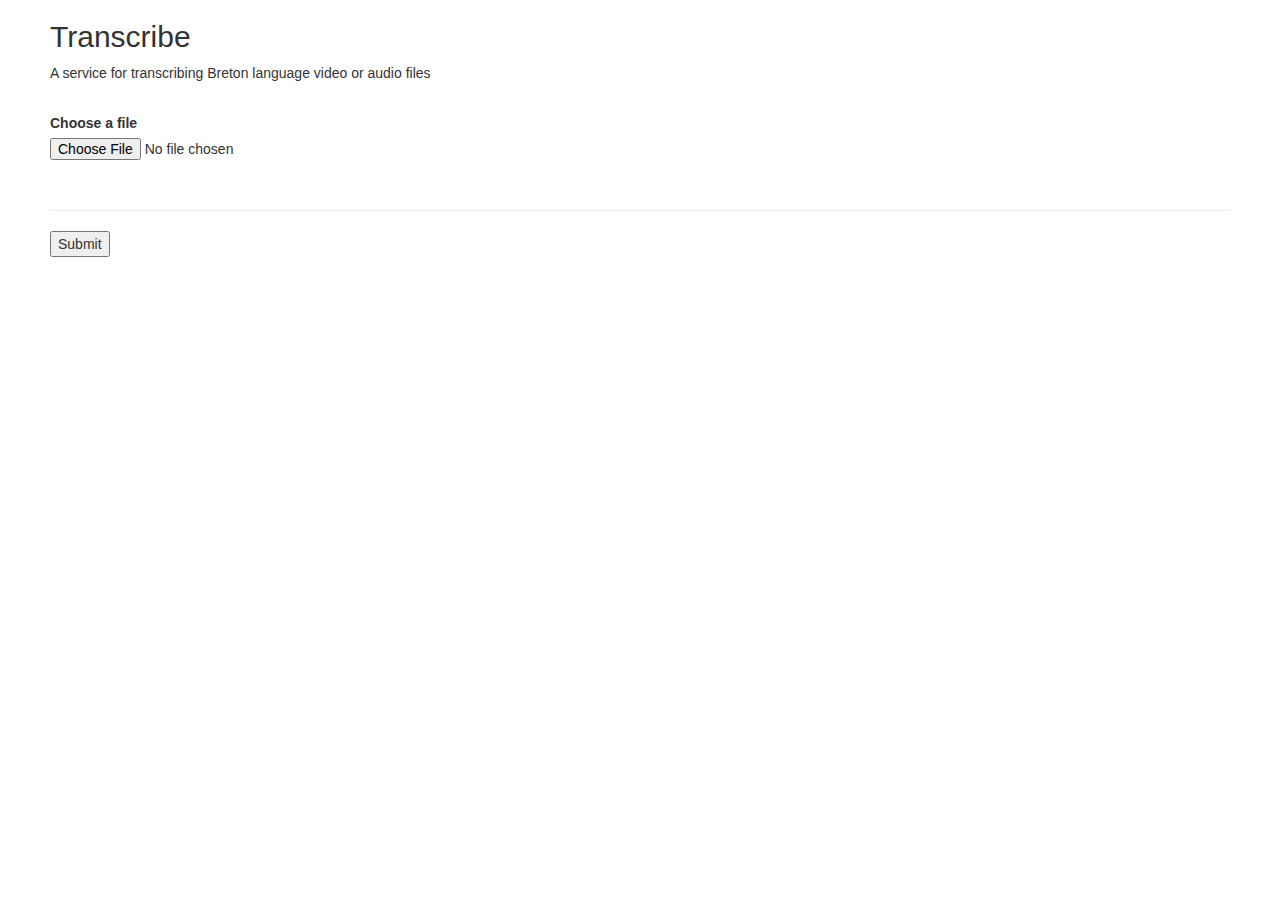
<file: index.html>
<!DOCTYPE html>
<html lang="cy">
<head>
    <meta charset="utf-8">
    <title>Transcribe</title>

    <script src="src/js/script.js" type="text/javascript"></script>
    <script src="src/js/audio/audioRecorder.js" type="text/javascript"></script>
    
    <style>
        #transcriptionContent {
            width:90%;
            height: 500px;
            overflow: hidden;
            overflow-y: scroll;
        }
    </style>
     <link rel="stylesheet" href="https://maxcdn.bootstrapcdn.com/bootstrap/3.3.7/css/bootstrap.min.css" 
     integrity="sha384-BVYiiSIFeK1dGmJRAkycuHAHRg32OmUcww7on3RYdg4Va+PmSTsz/K68vbdEjh4u" crossorigin="anonymous">
</head>

<body style="margin-left: 50px;margin-right: 50px;">


<h2>Transcribe</h2>


<div id="selectFileContainer">
    <p> A service for transcribing Breton language video or audio files</em></p>
    
    <br/>
    <p>
        <label for="soundfile"><strong>Choose a file</strong></label>
        <input type="file" id="soundfile" name="soundfile" />
    </p>

    <br/>

</div>

<p>
    <div id="mediaFilePreview"></div>
</p>

<hr/>

<div id="audioDataSubmit">
    <form id="soundfile_upload" enctype="multipart/form-data" method="POST">
        <button type="button" onclick="SubmitFileForUpload()">Submit</button>
    </form>
</div>

<div id="uploadProgressContainer" style="display: none;">

    <progress id="progressBar" value="0" max="100" style="width: 600px;" ></progress>

    <p id="status"></p>

</div>


<div id="uploadStreamUploadAnimation" style="display: none;">
    
    <p id="loaded_n_total"></p>

    <p>Please wait...</p>

    <img src="upload_animation.gif" />

</div>


<div id="transcribeResultsContainer" style="display: none;">
    
    <h3><label for="sttid_value">Results:</label></h3>
    <div id="sttid_value"></div>
    <br/>
    <div id="transcriptionInProgressContainer" style="display: none;">
        <button id="btnStatus" onclick="submitGetStatus()">Get Status</button>
    </div>

    <p><label for="transcriptions">Transcribe Results</label></p>
    
    <div id="transcriptions"></div>

    <div id="transriptionCompletedResultsContainer" style="display: none;">
        <div id="transcriptionFormatButtons">
            <!--
            <a id="btnDownladMp3"><button>Get mp3</button></a>
            <a id="btnDownloadJson"><button>Get Json</button></a>
            <a id="btnDownloadVadJson"><button>Get VAD Json</button></a>
            <a id="btnDownloadVadCsv"><button>Get VAD CSV</button></a>
            <a id="btnDownloadSRT"><button>Get SRT (segment=6s)</button></a>
            <a id="btnDownloadVTT"><button>Get VTT</button></a>
            -->
            <a id="btnDownloadElan"><button>Get Elan</button></a>
            <a id="btnDownladWav"><button>Get WAV</button></a>
        </div>
    </div>

    <p>
        <div id="transcriptionContent"></div>
    </p>

    <script>
        window.onload = UserInterfaceReady
    </script>

</div>

</body>
</html>
</file>
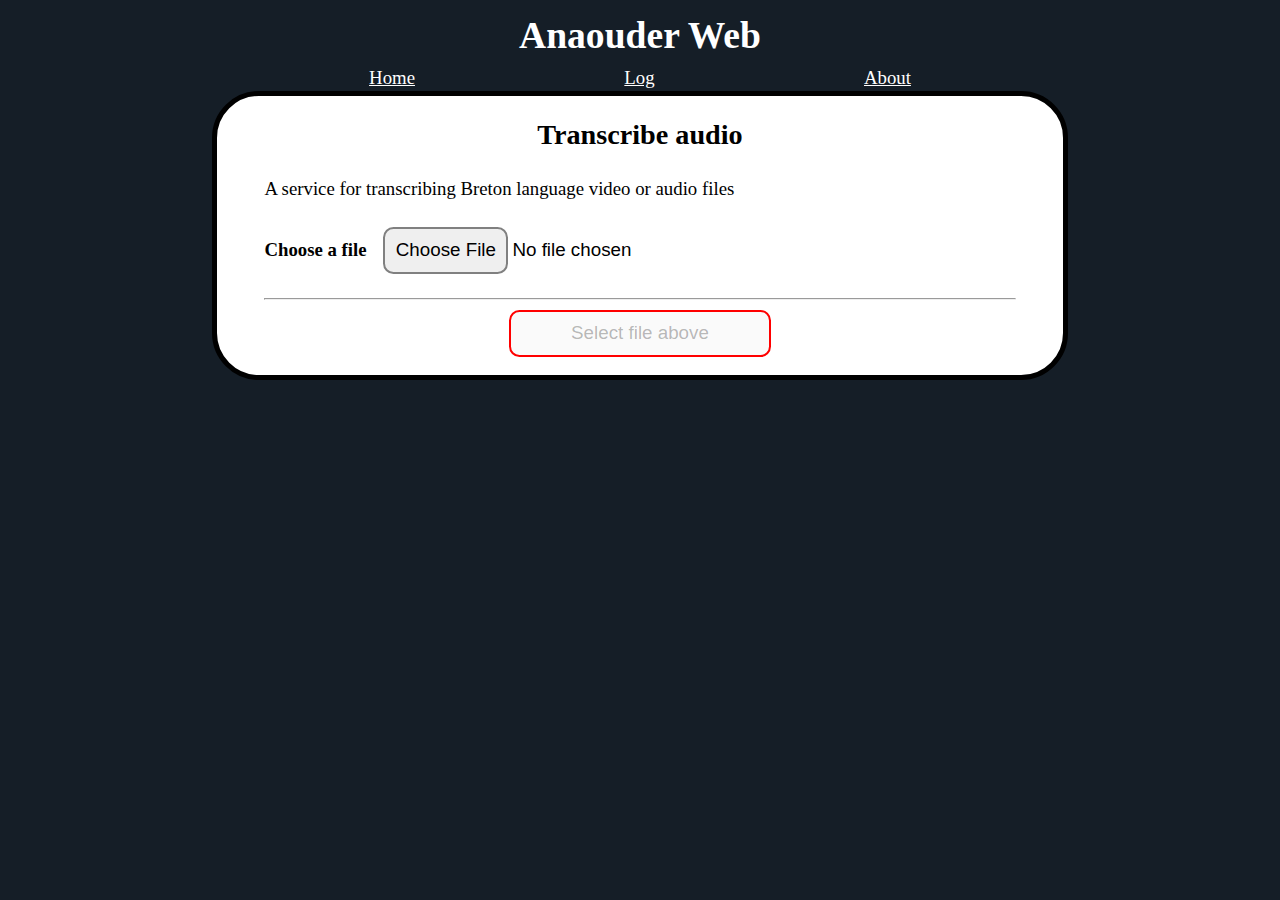
<file: public/index.html>
<!DOCTYPE html>
<html lang="en">

<head>
    <meta charset="utf-8">
    <title>Transcribe</title>
    <!--<link rel="stylesheet" href="https://maxcdn.bootstrapcdn.com/bootstrap/3.3.7/css/bootstrap.min.css" 
    integrity="sha384-BVYiiSIFeK1dGmJRAkycuHAHRg32OmUcww7on3RYdg4Va+PmSTsz/K68vbdEjh4u" crossorigin="anonymous">-->
    <link rel="stylesheet" href="main.css">
    <script src="src/js/core.js" type="text/javascript"></script>
    <script src="src/js/script.js" type="text/javascript"></script>
    <script src="src/js/audio/audioRecorder.js" type="text/javascript"></script>
    <meta name="viewport" content="width=device-width, initial-scale=1.0" />
</head>

<body>
    <header>
        <h1>Anaouder Web</h1>
    </header>
    <nav>
        <a href="/">Home</a>
        <a href="/log.html">Log</a>
        <a href="/">About</a>
    </nav>
    <main>
        <h2>Transcribe audio</h2>

        <div id="selectFileContainer">
            <p> A service for transcribing Breton language video or audio files</em></p>
            <p>
                <label for="soundfile"><strong>Choose a file</strong></label>
                <input onchange="activateSubmit()" type="file" id="soundfile" name="soundfile" />
            </p>
        </div>

        <div id="mediaFilePreview"></div>
        <hr />

        <div id="audioDataSubmit">
            <form id="soundfile_upload" enctype="multipart/form-data" method="POST">
                <button disabled id="submit-button" type="button" onclick="SubmitFileForUpload()">Select file
                    above</button>
            </form>
        </div>

        <div id="uploadProgressContainer" style="display: none;">

            <progress id="progressBar" value="0" max="100" style="width: 80%;"></progress>

            <p id="status"></p>

        </div>


        <div id="uploadStreamUploadAnimation" style="display: none;">

            <p id="loaded_n_total"></p>

            <p>Please wait...</p>

            <img src="upload_animation.gif" />

        </div>
    </main>
</body>

</html>
</file>
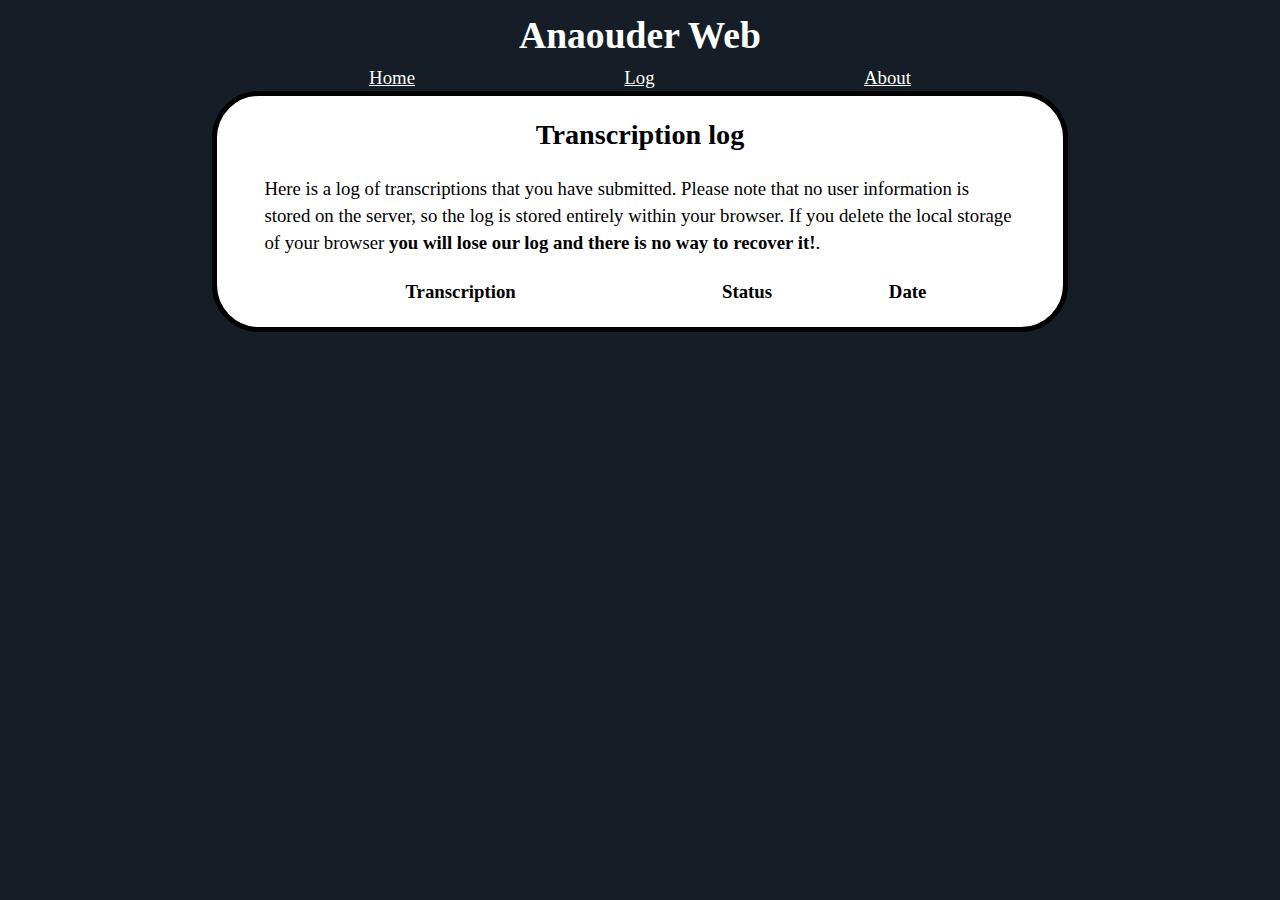
<file: public/log.html>
<!DOCTYPE html>
<html lang="en">

<head>
    <meta charset="utf-8">
    <title>Transcribe</title>
    <link rel="stylesheet" href="main.css">
    <script src="src/js/core.js" type="text/javascript"></script>
    <script src="src/js/log.js" type="text/javascript"></script>
    <meta name="viewport" content="width=device-width, initial-scale=1.0" />
</head>

<body>
    <header>
        <h1>Anaouder Web</h1>
    </header>
    <nav>
        <a href="/">Home</a>
        <a href="/log.html">Log</a>
        <a href="/">About</a>
    </nav>
    <main>
        <h2>Transcription log</h2>
        <p>
            Here is a log of transcriptions that you have submitted.
            Please note that no user information is stored on the server, so the log is stored entirely within your
            browser.
            If you delete the local storage of your browser <strong>you will lose our log and there is no way to recover
                it!</strong>.
        </p>
        <table id="log-table">
            <tr>
                <th>Transcription</th>
                <th>Status</th>
                <th>Date</th>
            </tr>
        </table>
    </main>
</body>

</html>
</file>
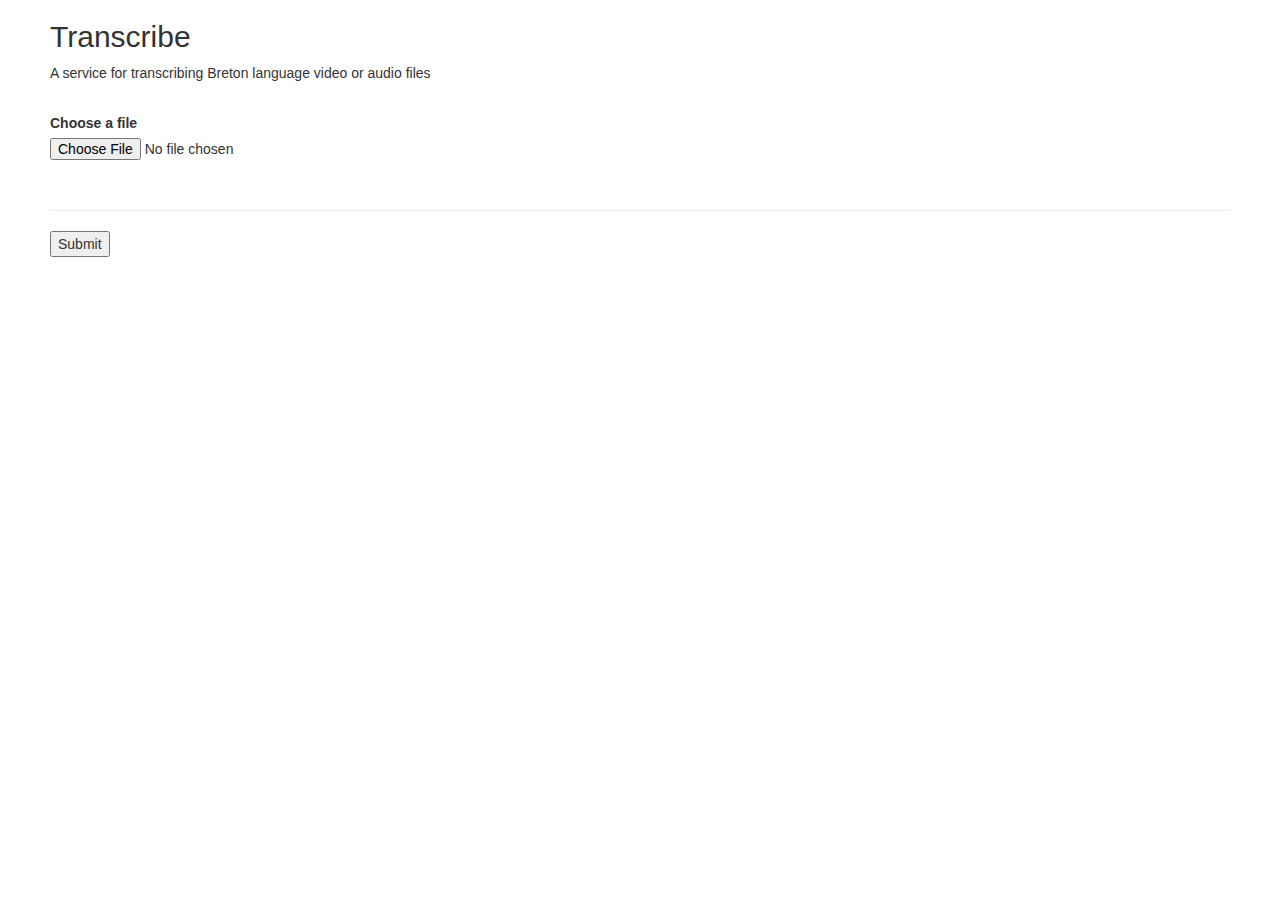
<file: public/result.html>
<!DOCTYPE html>
<html lang="cy">

<head>
    <meta charset="utf-8">
    <title>Transcribe</title>
    <!--<link rel="stylesheet" href="https://maxcdn.bootstrapcdn.com/bootstrap/3.3.7/css/bootstrap.min.css" 
    integrity="sha384-BVYiiSIFeK1dGmJRAkycuHAHRg32OmUcww7on3RYdg4Va+PmSTsz/K68vbdEjh4u" crossorigin="anonymous">-->
    <link rel="stylesheet" href="main.css">
    <script src="src/js/core.js" type="text/javascript"></script>
    <script src="src/js/result.js" type="text/javascript"></script>
    <meta name="viewport" content="width=device-width, initial-scale=1.0" />
</head>

<body>
    <header>
        <h1>Anaouder Web</h1>
    </header>
    <nav>
        <a href="/">Home</a>
        <a href="/log.html">Log</a>
        <a href="/">About</a>
    </nav>
    <main>
        <h2>Transcription result</h2>
        <p>
            This page contains the results from the transcription for the given clip (or they will appear here if
            processing is still ongoing).
            Please keep a copy of the link below. This is a link to get your transcriptions back. If you lose it
            you can't get your transcription back!
        </p>
        <p><strong>Link: </strong><a id="sttid_value" /></p>

        <hr />

        <h3>Media preview:</h3>
        <div id="mediaFilePreview"></div>
        <hr />

        <div id="transcriptionInProgressContainer">
            <button id="btnStatus" onclick="submitGetStatus()">Get Status</button>
        </div>

        <div id="transcribeResultsContainer" style="display: none;">
            <h3>Transcription results</h3>

            <p>You can download the transcription results by choosing your desired format below.></p>

            <div id="transcriptions"></div>

            <div id="transriptionCompletedResultsContainer" style="display: none;">
                <div id="transcriptionFormatButtons">
                    <!--
            <a id="btnDownladMp3"><button>Get mp3</button></a>
            <a id="btnDownloadVadJson"><button>Get VAD Json</button></a>
            <a id="btnDownloadVadCsv"><button>Get VAD CSV</button></a>
            <a id="btnDownloadVTT"><button>Get VTT</button></a>
            -->
                    <a id="btnDownloadElan"><button>Get Elan</button></a>
                    <a id="btnDownloadJson"><button>Get Json</button></a>
                    <a id="btnDownloadSRT"><button>Get SRT</button></a>
                    <a id="btnDownloadText"><button>Get Text</button></a>
                    <a id="btnDownladWav"><button>Get WAV</button></a>
                </div>
            </div>
            <hr />
            <h3>Transcription preview:</h3>
            <p id="transcriptionContent"></p>
        </div>


    </main>
</body>

</html>
</file>
<file: public/main.css>
html, body {
    padding: 0;
    margin: 0;
    background-color: #151E27;
}

table {
    width: 95%;
}

table td:nth-child(3) {
    text-align: right;
}

main, header, nav {
    max-width: 80ch;
    margin-left: auto;
    margin-right: auto;
}

nav {
    padding: 0;
    display: flex;
    justify-content: space-around;
    flex-wrap: wrap;
    list-style-type:none;
    white-space: nowrap;
}

main {
    background-color: white;
    padding: 2ch 5ch;
    border-radius: 5ch;
    border: 5px solid black;
}

header {
    margin-top: 1ch;
    margin-bottom: 0;
    padding: 0;
    color: white;
}

nav {
    color: white;
    align-items: center;
}
nav>a{
    color: white;
}

h1, h2 {
    text-align: center;
    margin-top: 0;
    margin-bottom: 0;
    padding: 0;
}

#transcriptionContent {
    width:90%;
    height: 100%;
    overflow: hidden;
    overflow-y: scroll;
}

#soundfile_upload {
    display: grid;
    align-items: center;
}


input, button, label {
    font-size: 1.175rem;
}

input[type="file"] {
    display: inline-block;
    padding: 6px 12px;
    cursor: pointer;
}

input[type="file"]::file-selector-button, button {
    padding: 1ch;
    transition-duration: 0.4s;
    border-radius: 1ch;
    border: 2px solid grey;
}


#mediaFilePreview>audio {
    width: 75%;
}

#submit-button:enabled {
    border-color: #04AA6D;
    color: black;
}
#submit-button:enabled:hover, input[type="file"]::file-selector-button:hover {
    background-color: #04AA6D;
    border-color: #04AA6D;
    color: white;
}
#submit-button {
    width: 25ch;
    border: red solid 2px;
    text-align: center;
    margin-left: auto;
    margin-right: auto;
    transition-duration: 0.4s;
}

body {
    font-family: "Source Serif 4 Variable", "Source Serif 4", "Source Serif Pro", Georgia, serif;
    margin: 0;
    line-height: 1.45;
    font-size: 1.175rem;
    --type-xxx-large: 3.05rem;
    --type-xx-large: 2.44rem;
    --type-x-large: 1.95rem;
    --type-larger: 1.56rem;
    --type-large: 1.25rem;
    --type-regular: 1rem;
    --type-small: 0.8rem;
    --type-smaller: 0.64rem;
    --type-x-small: 0.512rem;
}
</file>
